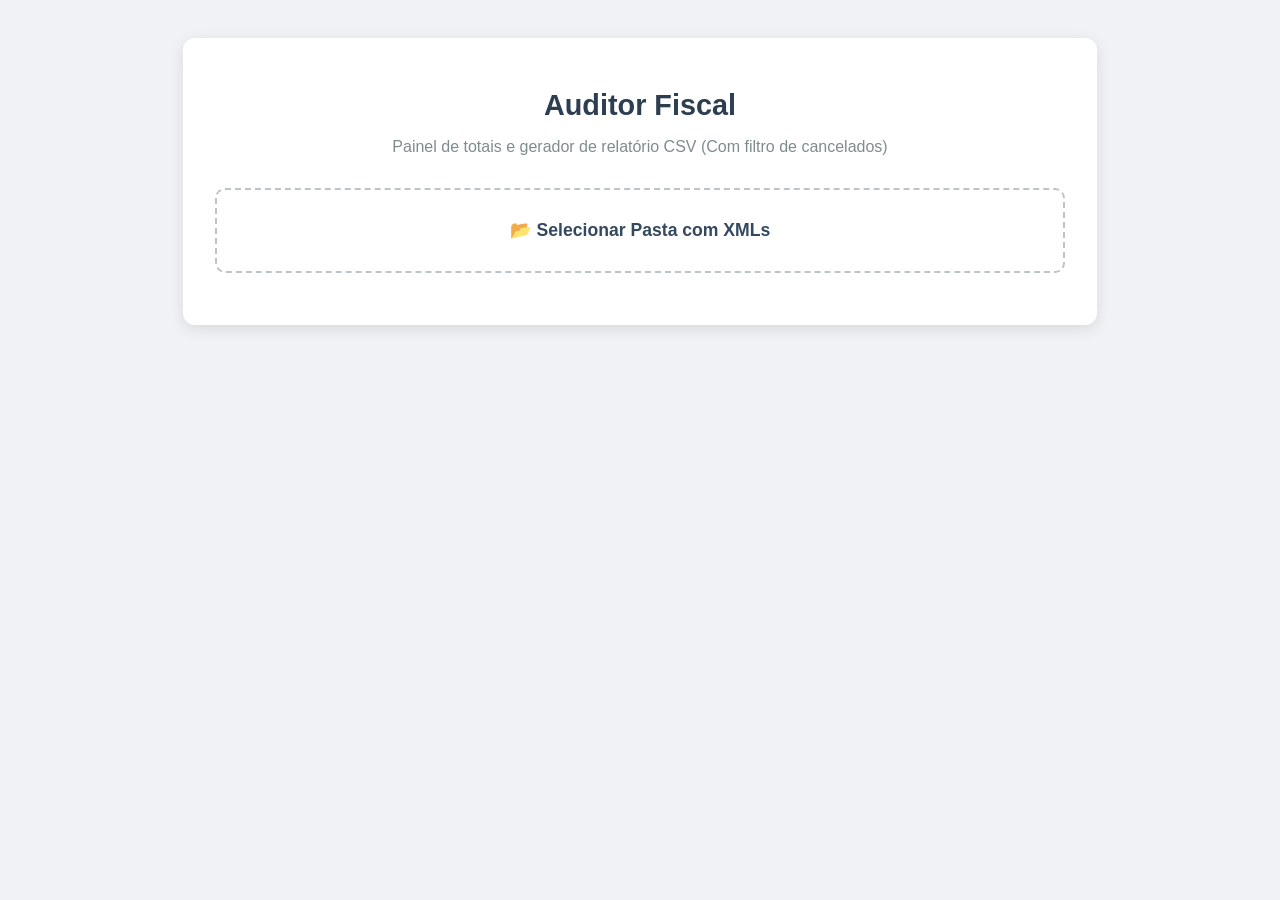
<file: index.html>
<!DOCTYPE html>
<html lang="pt-br">
<head>
    <meta charset="UTF-8">
    <meta name="viewport" content="width=device-width, initial-scale=1.0">
    <title>Auditor Fiscal Completo (Dashboard + CSV com Caixa)</title>
    <style>
        body { font-family: 'Segoe UI', sans-serif; background-color: #f0f2f5; display: flex; justify-content: center; padding-top: 30px; padding-bottom: 50px; }
        .container { background: white; padding: 2rem; border-radius: 12px; box-shadow: 0 4px 15px rgba(0,0,0,0.1); width: 850px; text-align: center; }
        
        h1 { color: #2c3e50; font-size: 1.8rem; margin-bottom: 0.5rem; }
        p { color: #7f8c8d; margin-bottom: 2rem; }
        
        /* Área de Upload */
        .upload-area { border: 2px dashed #bdc3c7; padding: 30px; border-radius: 10px; cursor: pointer; transition: 0.3s; position: relative; margin-bottom: 20px;}
        .upload-area:hover { background-color: #f7f9fa; border-color: #3498db; }
        .upload-area input { position: absolute; left: 0; top: 0; width: 100%; height: 100%; opacity: 0; cursor: pointer; }
        .btn-text { font-size: 1.1rem; color: #34495e; font-weight: bold; }

        /* Dashboard (Cards) */
        .dashboard { display: grid; grid-template-columns: 1fr 1fr 1fr; gap: 15px; margin-top: 30px; display: none; }
        .card { padding: 20px; border-radius: 8px; text-align: left; color: white; box-shadow: 0 2px 5px rgba(0,0,0,0.1); }
        
        .card-nfce { background: linear-gradient(135deg, #3498db, #2980b9); }
        .card-sat { background: linear-gradient(135deg, #e67e22, #d35400); }
        .card-cancelado { background: linear-gradient(135deg, #e74c3c, #c0392b); }
        .card-total { grid-column: span 3; background: linear-gradient(135deg, #27ae60, #2ecc71); text-align: center; margin-top: 10px;}

        .card-title { font-size: 0.8rem; text-transform: uppercase; opacity: 0.9; margin-bottom: 5px; }
        .card-value { font-size: 1.6rem; font-weight: bold; }
        .card-info { font-size: 0.75rem; opacity: 0.9; margin-top: 5px; }

        /* Área de Ação (Download) */
        .action-area { margin-top: 30px; border-top: 1px solid #eee; padding-top: 20px; display: none; }
        .btn-download {
            background-color: #2c3e50; color: white; border: none; padding: 12px 25px; 
            font-size: 1rem; border-radius: 8px; cursor: pointer; font-weight: bold;
            transition: 0.2s; display: inline-flex; align-items: center; gap: 10px;
        }
        .btn-download:hover { background-color: #1a252f; transform: translateY(-2px); }

        #loading { display: none; margin-top: 20px; color: #3498db; font-weight: bold; }
    </style>
</head>
<body>

<div class="container">
    <h1>Auditor Fiscal</h1>
    <p>Painel de totais e gerador de relatório CSV (Com filtro de cancelados)</p>
    
    <div class="upload-area">
        <span class="btn-text">📂 Selecionar Pasta com XMLs</span>
        <input type="file" id="fileInput" webkitdirectory directory multiple />
    </div>

    <div id="loading">Lendo arquivos, identificando caixas e gerando CSV... aguarde.</div>

    <div class="dashboard" id="dashboard">
        <div class="card card-nfce">
            <div class="card-title">NFC-e (Válidas)</div>
            <div class="card-value" id="valNFCe">R$ 0,00</div>
            <div class="card-info"><span id="qtdNFCe">0</span> notas</div>
        </div>

        <div class="card card-sat">
            <div class="card-title">SAT (Válidos)</div>
            <div class="card-value" id="valSAT">R$ 0,00</div>
            <div class="card-info"><span id="qtdSAT">0</span> cupons</div>
        </div>

        <div class="card card-cancelado">
            <div class="card-title">Cancelados/Ignorados</div>
            <div class="card-value" id="valCanc">R$ 0,00</div>
            <div class="card-info"><span id="qtdCanc">0</span> arquivos</div>
        </div>

        <div class="card card-total">
            <div class="card-title">Total Líquido (Realmente Vendido)</div>
            <div class="card-value" id="valTotal">R$ 0,00</div>
            <div class="card-info">Soma Final de NFC-e + SAT</div>
        </div>
    </div>

    <div class="action-area" id="actionArea">
        <button id="btnDownload" class="btn-download">
            ⬇️ Baixar Relatório Detalhado (.csv)
        </button>
        <div style="margin-top: 10px; font-size: 0.9rem; color: #7f8c8d;">
            O CSV contém CNPJ, Caixa, Chave e Valor.
        </div>
    </div>
</div>

<script>
    const fileInput = document.getElementById('fileInput');
    const btnDownload = document.getElementById('btnDownload');
    const parser = new DOMParser();

    // Variável global para guardar os dados prontos para o CSV
    let dadosParaCsv = [];

    fileInput.addEventListener('change', async function(e) {
        const files = e.target.files;
        if (files.length === 0) return;

        // Resetar UI
        document.getElementById('loading').style.display = 'block';
        document.getElementById('dashboard').style.display = 'none';
        document.getElementById('actionArea').style.display = 'none';
        dadosParaCsv = []; // Limpa memória anterior

        const vendasMap = new Map();
        const chavesCanceladas = new Set();

        // 1. Leitura
        for (let i = 0; i < files.length; i++) {
            const file = files[i];
            if (file.name.toLowerCase().endsWith('.xml')) {
                try {
                    const text = await file.text();
                    processarArquivo(text, vendasMap, chavesCanceladas);
                } catch (err) {
                    console.error("Erro ao ler", file.name);
                }
            }
        }

        // 2. Cálculo e Preparação do CSV
        let totalNFCe = 0; let qtdNFCe = 0;
        let totalSAT = 0; let qtdSAT = 0;
        let totalCanc = 0;

        vendasMap.forEach((dados, chave) => {
            if (chavesCanceladas.has(chave)) {
                // É cancelado
                totalCanc += dados.valor;
            } else {
                // É válido
                if (dados.tipo === 'NFCe') {
                    totalNFCe += dados.valor;
                    qtdNFCe++;
                } else {
                    totalSAT += dados.valor;
                    qtdSAT++;
                }

                // Adiciona na lista de exportação (incluindo o CAIXA)
                dadosParaCsv.push({
                    cnpj: dados.cnpj,
                    chave: chave,
                    valor: dados.valor,
                    tipo: dados.tipo,
                    caixa: dados.caixa,
                    cupom: dados.cupom || "",
                    data: dados.data || ""
                });
            }
        });

        // 3. Atualiza a Tela
        atualizarDashboard(totalNFCe, qtdNFCe, totalSAT, qtdSAT, totalCanc, chavesCanceladas.size);
    });

    // Função de Parse
    function processarArquivo(xmlText, vendasMap, chavesCanceladas) {
        const xmlDoc = parser.parseFromString(xmlText, "text/xml");

        // --- NFC-e ---
        const infNFe = xmlDoc.getElementsByTagName("infNFe")[0];
        if (infNFe) {
            const vNF = xmlDoc.getElementsByTagName("vNF")[0];
            const emit = xmlDoc.getElementsByTagName("emit")[0];
            let chave = infNFe.getAttribute("Id");
            
            // Pega a SÉRIE da nota para usar como Caixa
            const serie = xmlDoc.getElementsByTagName("serie")[0]?.textContent || "";
            const dhEmi = xmlDoc.getElementsByTagName("dhEmi")[0]?.textContent || "";
            const dataVenda = dhEmi ? dhEmi.substring(0,10).split("-").reverse().join("/") : "";

// Número de controle (No. Ctrl)
let cupom = "";
const infCpl = xmlDoc.getElementsByTagName("infCpl")[0]?.textContent || "";
const matchCupom = infCpl.match(/(?:No\.\s*Ctrl|COO)\s*:\s*(\d+)/i);
if (matchCupom) cupom = matchCupom[1];

            if (chave && vNF) {
                chave = chave.replace('NFe', '');
                let cnpj = emit ? emit.getElementsByTagName("CNPJ")[0]?.textContent : "";
                
                vendasMap.set(chave, { 
                    valor: parseFloat(vNF.textContent), 
                    tipo: 'NFCe',
                    cnpj: cnpj,
                    caixa: serie, // Série = Caixa na NFC-e
                    cupom: cupom,
                    data: dataVenda
                });
                return;
            }
        }

        // --- SAT ---
        const infCFe = xmlDoc.getElementsByTagName("infCFe")[0];
        if (infCFe && !xmlDoc.getElementsByTagName("CFeCanc")[0]) { 
            const vCFe = xmlDoc.getElementsByTagName("vCFe")[0];
            const emit = xmlDoc.getElementsByTagName("emit")[0];
            let chave = infCFe.getAttribute("Id");
            
            // Pega o numeroCaixa do SAT
            const numCaixa = xmlDoc.getElementsByTagName("numeroCaixa")[0]?.textContent || "";

            if (chave && vCFe) {
                chave = chave.replace('CFe', '');
                let cnpj = emit ? emit.getElementsByTagName("CNPJ")[0]?.textContent : "";

                vendasMap.set(chave, { 
                    valor: parseFloat(vCFe.textContent), 
                    tipo: 'SAT',
                    cnpj: cnpj,
                    caixa: numCaixa // Tag numeroCaixa no SAT
                });
                return;
            }
        }

        // --- CANCELAMENTOS ---
        const evento = xmlDoc.getElementsByTagName("infEvento")[0];
        if (evento) {
            const tpEvento = xmlDoc.getElementsByTagName("tpEvento")[0];
            if (tpEvento && tpEvento.textContent === '110111') {
                const chNFe = xmlDoc.getElementsByTagName("chNFe")[0];
                if (chNFe) chavesCanceladas.add(chNFe.textContent);
            }
        }
        
        const cfeCanc = xmlDoc.getElementsByTagName("CFeCanc")[0];
        if (cfeCanc) {
            const infCFeCanc = cfeCanc.getElementsByTagName("infCFe")[0];
            if (infCFeCanc) {
                const chCanc = infCFeCanc.getAttribute("chCanc");
                if (chCanc) chavesCanceladas.add(chCanc);
            }
        }
    }

    function atualizarDashboard(nfce, qNfce, sat, qSat, valCanc, qCanc) {
        const fmt = new Intl.NumberFormat('pt-BR', { style: 'currency', currency: 'BRL' });

        document.getElementById('valNFCe').innerText = fmt.format(nfce);
        document.getElementById('qtdNFCe').innerText = qNfce;
        document.getElementById('valSAT').innerText = fmt.format(sat);
        document.getElementById('qtdSAT').innerText = qSat;
        document.getElementById('valCanc').innerText = fmt.format(valCanc);
        document.getElementById('qtdCanc').innerText = qCanc;
        document.getElementById('valTotal').innerText = fmt.format(nfce + sat);

        document.getElementById('loading').style.display = 'none';
        document.getElementById('dashboard').style.display = 'grid';
        
        if ((qNfce + qSat) > 0) {
            document.getElementById('actionArea').style.display = 'block';
        }
    }

    btnDownload.addEventListener('click', function() {
        if (dadosParaCsv.length === 0) {
            alert("Nenhum dado válido para exportar.");
            return;
        }

        // Cabeçalho atualizado
        let csvContent = "Data;CNPJ;Chave de Acesso;Caixa;Cupom;Valor;Tipo\n";

        dadosParaCsv.forEach(row => {
            let valorFormatado = row.valor.toFixed(2).replace('.', ',');
            // Adicionado row.caixa
            csvContent += `${row.data};${row.cnpj};${row.chave};${row.caixa};${row.cupom};${valorFormatado};${row.tipo}\n`;
        });

        const blob = new Blob(["\ufeff" + csvContent], { type: 'text/csv;charset=utf-8;' });
        const url = URL.createObjectURL(blob);
        const link = document.createElement("a");
        link.setAttribute("href", url);
        link.setAttribute("download", "auditoria_fiscal_caixas.csv");
        link.style.visibility = 'hidden';
        document.body.appendChild(link);
        link.click();
        document.body.removeChild(link);
    });
</script>

</body>
</html>
</file>
